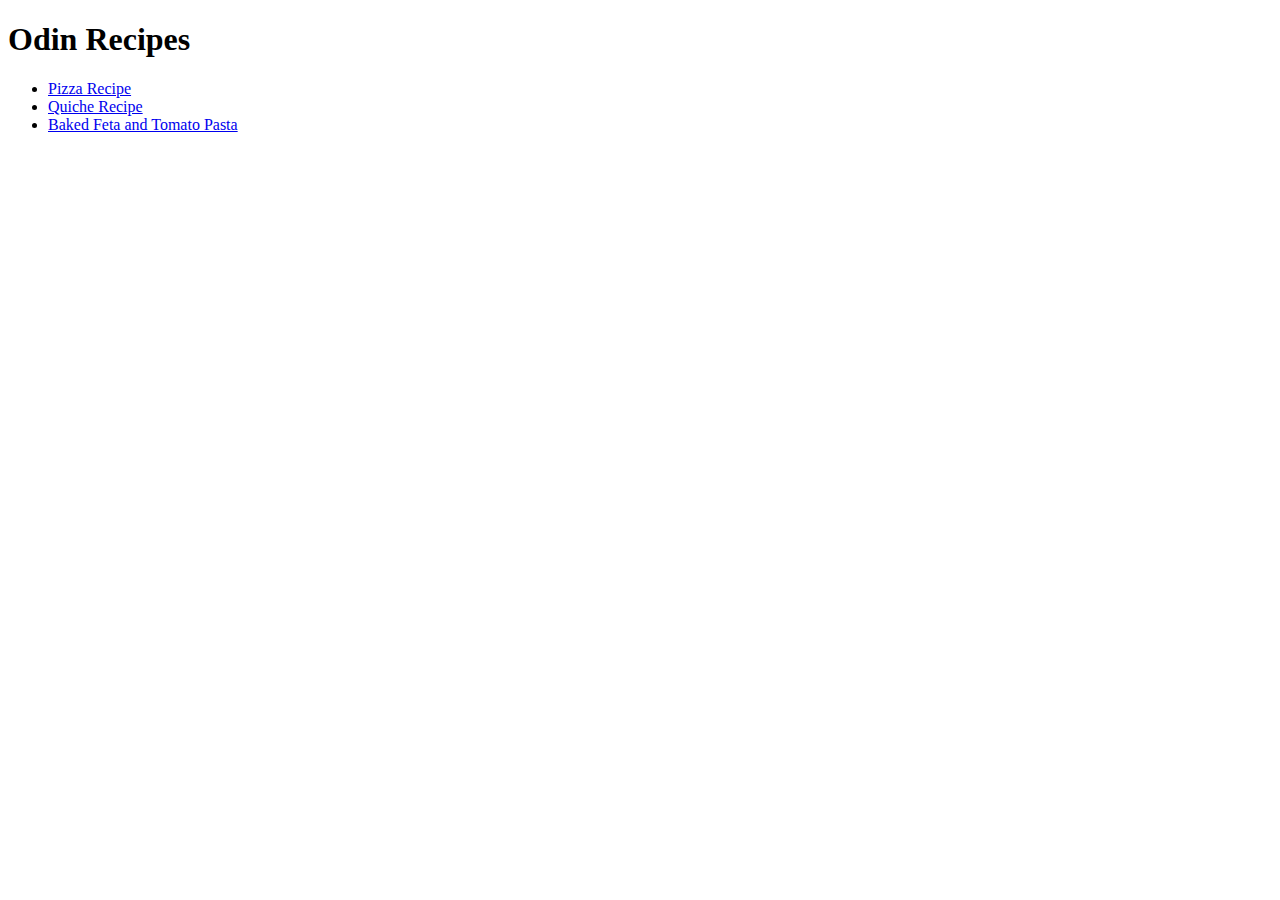
<file: index.html>
<!DOCTYPE html>
<html lang="en">
  <head>
    <meta charset="utf-8">
    <meta name="viewport" content="width=device-width, initial-scale=1.0">
    <title>Odin Project Recipes Project</title>
  </head>
  <body>
    <h1>Odin Recipes</h1>
      <ul>
        <li><a href="pizza.html">Pizza Recipe</a></li>
        <li><a href="quiche.html">Quiche Recipe</a></li>
        <li><a href="feta-pasta.html">Baked Feta and Tomato Pasta</a></li>
      </ul>
  </body>
</html>
</file>
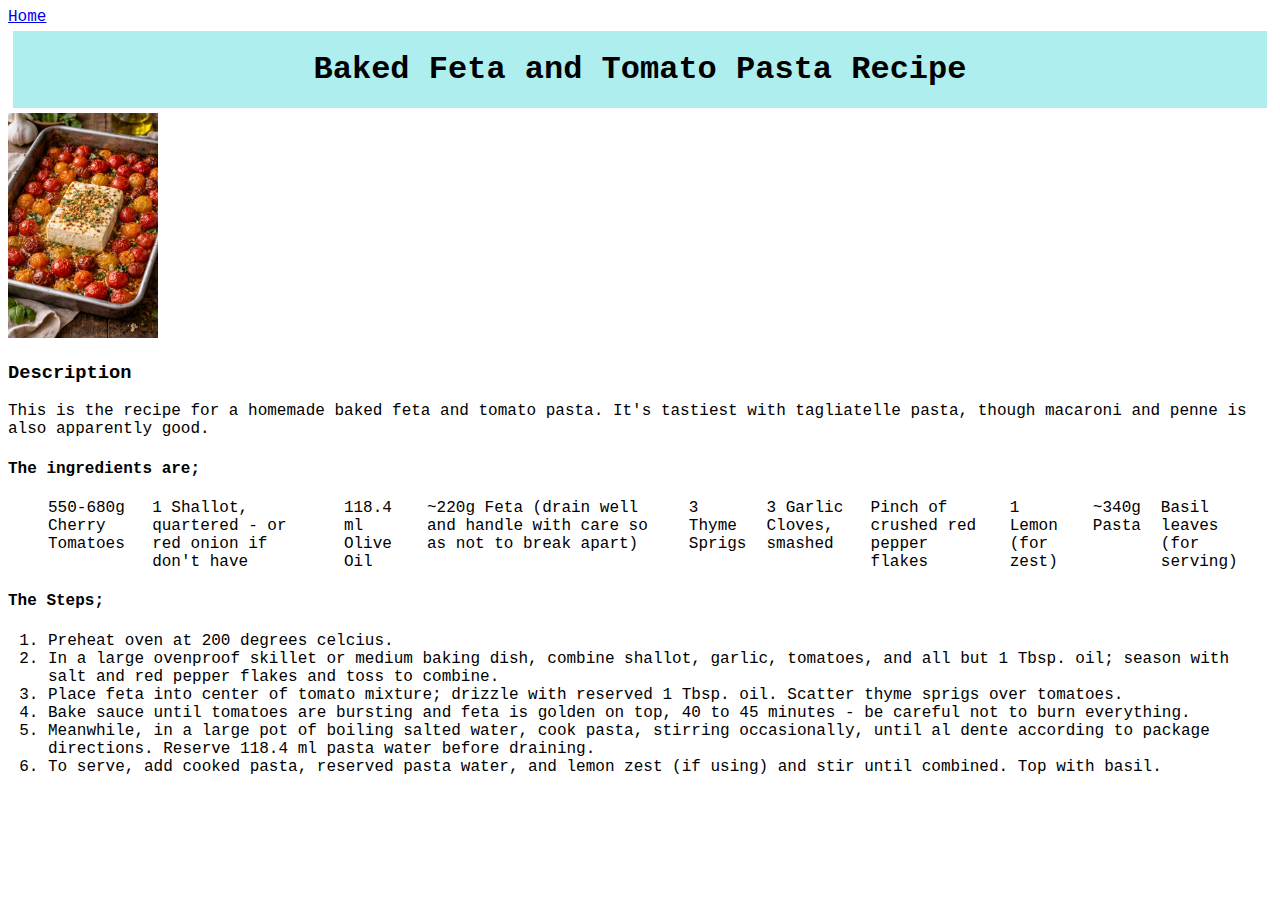
<file: feta-pasta.html>
<!DOCTYPE html>
<html lang="en">
  <head>
    <meta charset="utf-8">
    <meta name="viewport" content="width=device-width, initial-scale=1.0">
    <title>Baked Feta and Tomato Pasta Recipe</title>
    <link rel="stylesheet" href="styles.css">
  </head>
  <body>
    <a href="index.html">Home</a>
      <h1>Baked Feta and Tomato Pasta Recipe</h1>
      <img src="img/feta.png" alt="A realistic image of an oven tray containing baked feta and tomatoes." width="150">
      <h3>Description</h3>
        <p>This is the recipe for a homemade baked feta and tomato pasta. It's tastiest with tagliatelle pasta, though macaroni and penne is also apparently good.</p>
      <h4>The ingredients are;</h4>
        <ul>
          <li>550-680g Cherry Tomatoes</li>
          <li>1 Shallot, quartered - or red onion if don't have</li>
          <li>118.4 ml Olive Oil</li>
          <li>~220g Feta (drain well and handle with care so as not to break apart)</li>
          <li>3 Thyme Sprigs</li>
          <li>3 Garlic Cloves, smashed</li>
          <li>Pinch of crushed red pepper flakes</li>
          <li>1 Lemon (for zest)</li>
          <li>~340g Pasta</li>
          <li>Basil leaves (for serving)</li>
        </ul>
      <h4>The Steps;</h4>
        <ol>
          <li>Preheat oven at 200 degrees celcius.</li>
          <li>In a large ovenproof skillet or medium baking dish, combine shallot, garlic, tomatoes, and all but 1 Tbsp. oil; season with salt and red pepper flakes and toss to combine.</li>
          <li>Place feta into center of tomato mixture; drizzle with reserved 1 Tbsp. oil. Scatter thyme sprigs over tomatoes.</li>
          <li>Bake sauce until tomatoes are bursting and feta is golden on top, 40 to 45 minutes - be careful not to burn everything.</li>
          <li>Meanwhile, in a large pot of boiling salted water, cook pasta, stirring occasionally, until al dente according to package directions. Reserve 118.4 ml pasta water before draining.</li>
          <li>To serve, add cooked pasta, reserved pasta water, and lemon zest (if using) and stir until combined. Top with basil.</li>
        </ol>
</file>
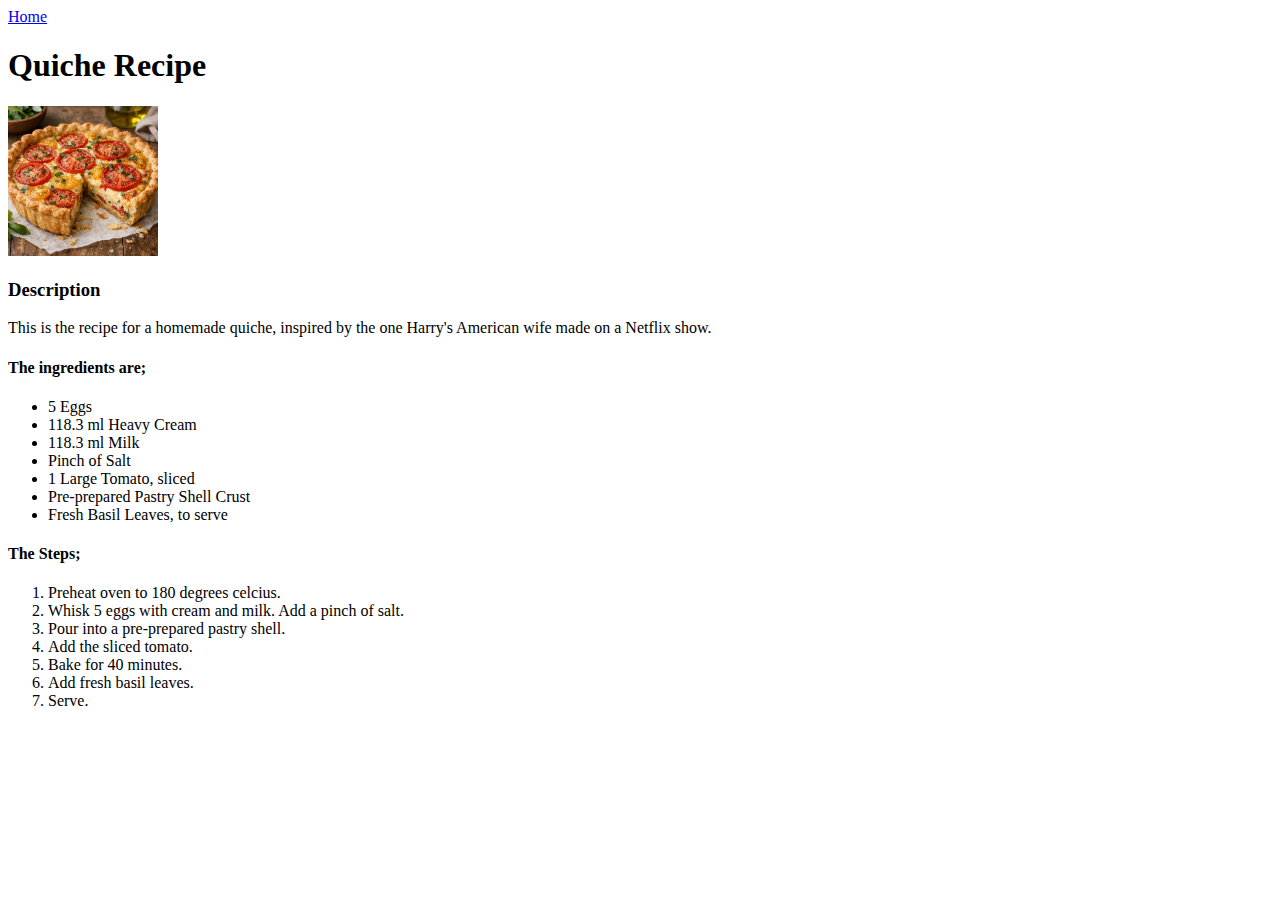
<file: quiche.html>
<!DOCTYPE html>
<html lang="en">
  <head>
    <meta charset="utf-8">
    <meta name="viewport" content="width=device-width, initial-scale=1.0">
    <title>Quiche Recipe</title>
  </head>
  <body>
    <a href="index.html">Home</a>
      <h1>Quiche Recipe</h1>
      <img src="img/quiche.png" alt="A realistic image of a tomato quiche, topped with sliced tomatoes." width="150">
      <h3>Description</h3>
        <p>This is the recipe for a homemade quiche, inspired by the one Harry's American wife made on a Netflix show.</p>
      <h4>The ingredients are;</h4>
        <ul>
          <li>5 Eggs</li>
          <li>118.3 ml Heavy Cream</li>
          <li>118.3 ml Milk</li>
          <li>Pinch of Salt</li>
          <li>1 Large Tomato, sliced</li>
          <li>Pre-prepared Pastry Shell Crust</li>
          <li>Fresh Basil Leaves, to serve</li>
        </ul>
      <h4>The Steps;</h4>
        <ol>
          <li>Preheat oven to 180 degrees celcius.</li>
          <li>Whisk 5 eggs with cream and milk. Add a pinch of salt.</li>
          <li>Pour into a pre-prepared pastry shell.</li>
          <li>Add the sliced tomato.</li>
          <li>Bake for 40 minutes.</li>
          <li>Add fresh basil leaves.</li>
          <li>Serve.</li>
        </ol>
</file>
<file: styles.css>
* {
  font-family: 'Courier New', Courier, monospace;
}

.page-title,
h1 {
  background-color: paleturquoise;
  box-sizing: border-box;

  padding: 20px;
  margin: 5px;

  border: 30px steelblue;

  text-align: center;
  font-size: xx-large;
  font-weight: 900;
}

.page-links,
ul {
  list-style: none;
  font-size: medium;
}

.page-links {
  background-color: antiquewhite;
  box-sizing: border-box;

  width: 700;
  height: 150;
  padding: 10px;
  margin: 5px;

  border: 30px steelblue;
}

.page-links,
ul {
  display: flex;
}

.page-links,
li {
  margin-right: 20px;
}

.pizza-title,
img {
  position: relative;
  object-fit: contain;
}
</file>
